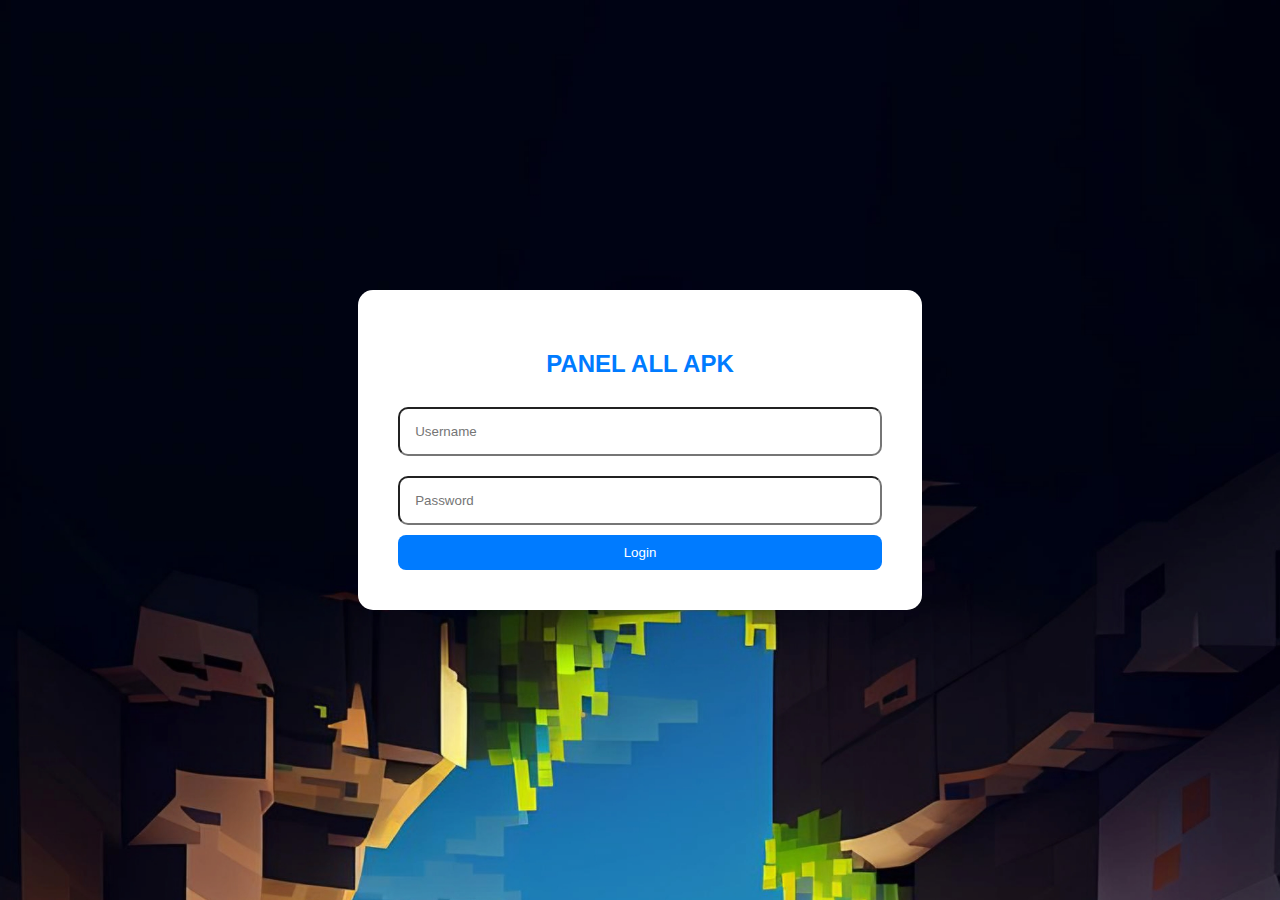
<file: index.html>
<!DOCTYPE html>
<html lang="en">
<head>
<meta charset="UTF-8">
<meta http-equiv="X-UA-Compatible" content="IE=edge">
<meta name="viewport" content="width=device-width, initial-scale=1.0">
<title>PANEL NOKOS</title>
<link rel="stylesheet" href="styles.css">
</head>
<body>

<div class="login-container">
    <h2>PANEL ALL APK</h2>
    <form id="login-form">
        <input type="text" id="username" placeholder="Username" required>
        <input type="text" id="password" placeholder="Password" required>
        <button type="submit">Login</button>
    </form>
</div>

<script src="script.js"></script>
</body>
</html>
</file>
<file: styles.css>
/* styles.css */

body {
    font-family: Arial, sans-serif;
    background-image: url('wlpp.jpg') ;
    background-size: 100%;
    display: flex;
    justify-content: center;
    align-items: center;
    height: 100vh;
    margin: 0;
}

.login-container {
    background-color: #ffff;
    padding: 40px;
    border-radius: 15px;
}

h2 {
    text-align: center;
    color: #007bff;
}

input {
    width: 100%;
    padding: 15px;
    margin: 10px 0;
    border-radius: 10px;
    box-sizing: border-box;
    background-color: #ffff;
    outline-color: #007bff
}

button {
    width: 100%;
    padding: 10px;
    background-color: #007bff;
    color: #fff;
    border: none;
    border-radius: 8px;
    cursor: pointer;
}

button:hover {
    background-color: #0056b3;
}
</file>
